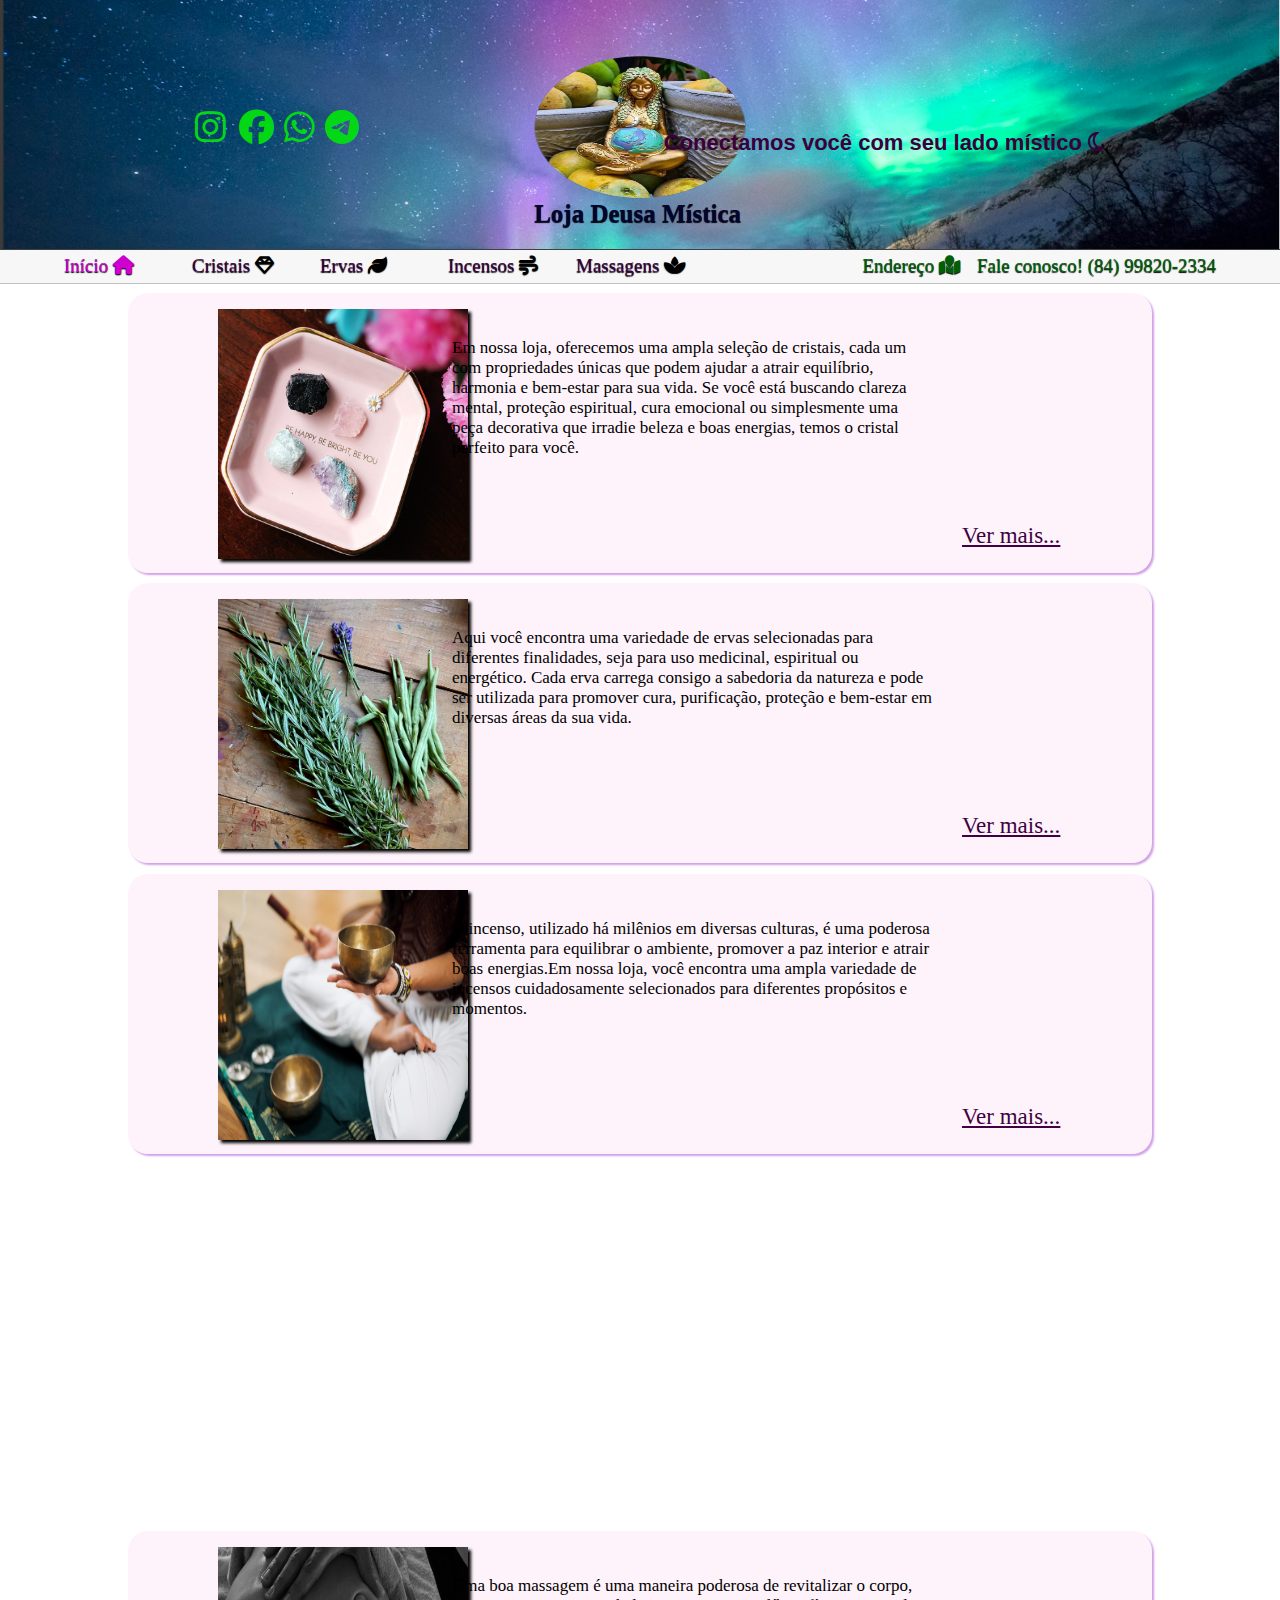
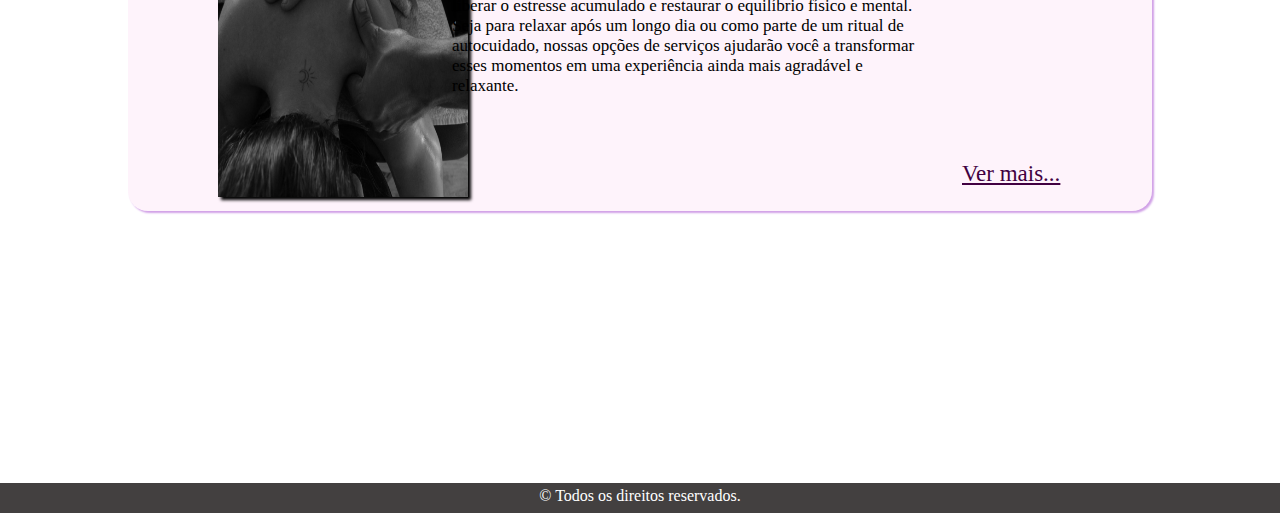
<file: index.html>
<!DOCTYPE html>
<html lang="en">
<head>
    <meta charset="UTF-8">
    <meta name="viewport" content="width=device-width, initial-scale=1.0">
    <link rel="stylesheet" href="./style.css">
    <link rel="stylesheet" href="https://cdnjs.cloudflare.com/ajax/libs/font-awesome/6.6.0/css/all.min.css">
    <link rel="icon" href="./favicon-32x32.png" type="image/png">

    <title>Deusa Mistica - Início</title>
</head>
<body>
    <div class="header1">
        <div class="socials">
            <div class="instagram"><a href="https://www.instagram.com/lojadeusamistica/" target="_blank"><i class="fa-brands fa-instagram"></i></a></div>
            <div class="facebook"><a href="#" target="_blank"><i class="fa-brands fa-facebook"></i></a></div>
            <div class="whatsapp"><a href="https://wa.me/5584998202334" target="_blank"><i class="fa-brands fa-whatsapp"></i></a></div>
            <div class="telegram"><a href="#" target="_blank"><i class="fa-brands fa-telegram"></i></a></div>
        </div>

        <div class="logo">
            <img src="./favicon.png" alt="imageLogo">
            <h2 class="titulo">Loja Deusa Mística</h2>
        </div>

        <div class="frase1">
            <p>Conectamos você com seu lado místico <i class="fa-regular fa-moon"></i></p>
        </div>
    </div>

    <div class="header2">
        <div class="inicio2"><a href="home.html">Início </a><i class="fa-solid fa-house"></i></div>
        <div class="cristais"><a href="cristais.html">Cristais </a><i class="fa-regular fa-gem"></i></div>
        <div class="ervas"><a href="ervas.html">Ervas </a><i class="fa-solid fa-leaf"></i></div>
        <div class="incensos"><a href="incensos.html">Incensos </a><i class="fa-solid fa-wind"></i></div>
        <div class="massagens"><a href="massagens.html">Massagens </a><i class="fa-solid fa-spa"></i></div>
        <div class="endereco"><a href="https://www.google.com.br/maps/place/Loja+Deusa+M%C3%ADstica/@-5.8475732,-35.2401153,17.5z/data=!4m14!1m7!3m6!1s0x7b255c6f9039e2f:0xc1f00c3a3eb6e1c3!2sLoja+Deusa+M%C3%ADstica!8m2!3d-5.8473085!4d-35.2393245!16s%2Fg%2F11vj43jy_m!3m5!1s0x7b255c6f9039e2f:0xc1f00c3a3eb6e1c3!8m2!3d-5.8473085!4d-35.2393245!16s%2Fg%2F11vj43jy_m?entry=ttu&g_ep=EgoyMDI0MDkxOC4xIKXMDSoASAFQAw%3D%3D" target="_blank">Endereço </a><i class="fa-solid fa-map-location"></i></div>
        <div class="telefone">Fale conosco!  (84) 99820-2334</div>
    </div>

    <div class="sections">
        <div class="leftPillar"></div>
        <div class="middleSection">
            <div class="firstImageBox">
                <img src="./cristais1.png" alt="Cristais" class="img1">
                <div class="paragraph">
                    <p class="p1">Em nossa loja, oferecemos uma ampla seleção de cristais, cada um com propriedades únicas que podem ajudar a atrair equilíbrio, harmonia e bem-estar para sua vida. Se você está buscando clareza mental, proteção espiritual, cura emocional ou simplesmente uma peça decorativa que irradie beleza e boas energias, temos o cristal perfeito para você.</p>
                </div>
                <div class="verMais1">
                    <a href="./cristais.html">Ver mais...</a>
                </div>
            </div>

            <div class="secondImageBox">
                <img src="./ervas2.png" alt="Ervas" class="img2">
                <div class="paragraph2">
                    <p class="p2">Aqui você encontra uma variedade de ervas selecionadas para diferentes finalidades, seja para uso medicinal, espiritual ou energético. Cada erva carrega consigo a sabedoria da natureza e pode ser utilizada para promover cura, purificação, proteção e bem-estar em diversas áreas da sua vida.</p>
                </div>
                <div class="verMais2">
                    <a href="./ervas.html">Ver mais...</a>
                </div>
            </div>

            <div class="thirdImageBox">
                <img src="./incensos1.png" alt="Incensos" class="img3">
                <div class="paragraph3">
                    <p class="p3">O incenso, utilizado há milênios em diversas culturas, é uma poderosa ferramenta para equilibrar o ambiente, promover a paz interior e atrair boas energias.Em nossa loja, você encontra uma ampla variedade de incensos cuidadosamente selecionados para diferentes propósitos e momentos.</p>
                </div>
                <div class="verMais3">
                    <a href="./incensos.html">Ver mais...</a>
                </div>
            </div>

            <div class="fourthImageBox">
                <img src="./massagem1.png" alt="Massagens" class="img4">
                <div class="paragraph4">
                    <p class="p4">Uma boa massagem é uma maneira poderosa de revitalizar o corpo, liberar o estresse acumulado e restaurar o equilíbrio físico e mental. Seja para relaxar após um longo dia ou como parte de um ritual de autocuidado, nossas opções de serviços ajudarão você a transformar esses momentos em uma experiência ainda mais agradável e relaxante.</p>
                </div>
                <div class="verMais4">
                    <a href="./massagens.html">Ver mais...</a>
                </div>
            </div>
        </div>
        <div class="rightPillar"></div>
    </div>

    <div class="footer1">
        <div class="footer1Message">&copy; Todos os direitos reservados.</div>
    </div>
    
</body>
</html>
</file>
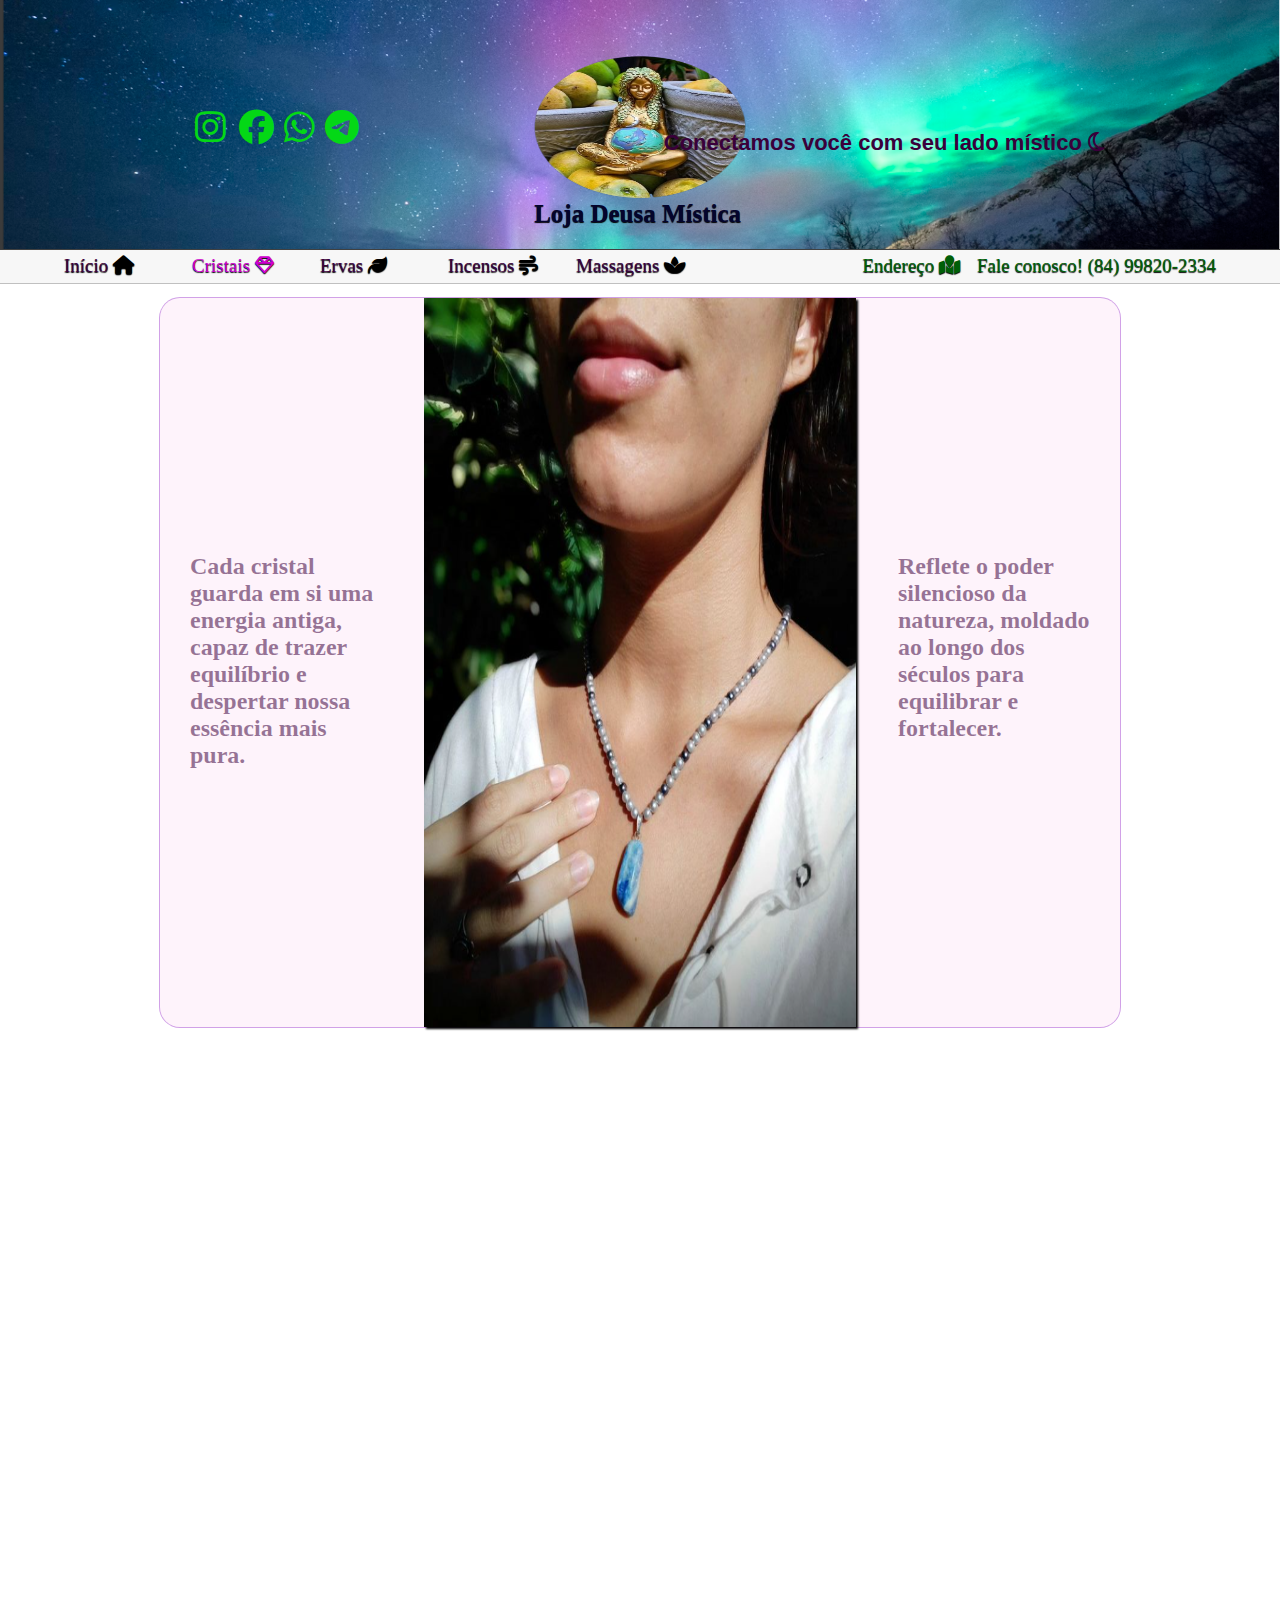
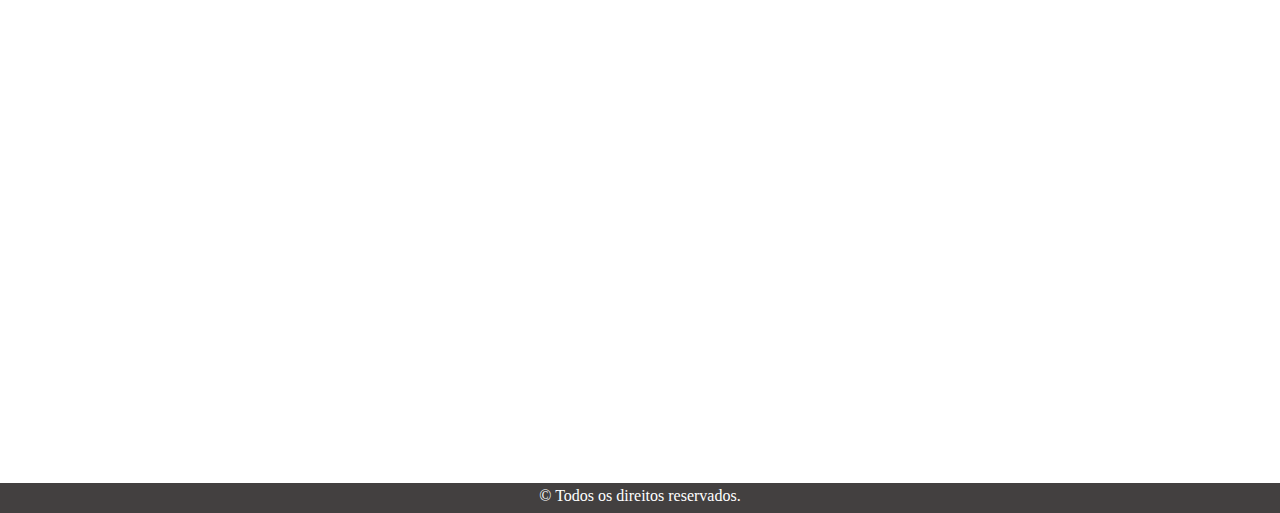
<file: cristais.html>
<!DOCTYPE html>
<html lang="en">
<head>
    <meta charset="UTF-8">
    <meta name="viewport" content="width=device-width, initial-scale=1.0">
    <link rel="stylesheet" href="./style.css">
    <link rel="stylesheet" href="https://cdnjs.cloudflare.com/ajax/libs/font-awesome/6.6.0/css/all.min.css">
    <link rel="icon" href="./favicon-32x32.png" type="image/png">

    <title>Deusa Mistica - Cristais</title>
</head>
<body>
    <div class="header1">
        <div class="socials">
            <div class="instagram"><a href="https://www.instagram.com/lojadeusamistica/" target="_blank"><i class="fa-brands fa-instagram"></i></a></div>
            <div class="facebook"><a href="#" target="_blank"><i class="fa-brands fa-facebook"></i></a></div>
            <div class="whatsapp"><a href="https://wa.me/5584998202334" target="_blank"><i class="fa-brands fa-whatsapp"></i></a></div>
            <div class="telegram"><a href="#" target="_blank"><i class="fa-brands fa-telegram"></i></a></div>
        </div>

        <div class="logo">
            <img src="./favicon.png" alt="imageLogo">
            <h2 class="titulo">Loja Deusa Mística</h2>
        </div>

        <div class="frase1">
            <p>Conectamos você com seu lado místico <i class="fa-regular fa-moon"></i></p>
        </div>
    </div>

    <div class="header2">
        <div class="inicio"><a href="index.html">Início </a><i class="fa-solid fa-house"></i></div>
        <div class="cristais2"><a href="cristais.html">Cristais </a><i class="fa-regular fa-gem"></i></div>
        <div class="ervas"><a href="ervas.html">Ervas </a><i class="fa-solid fa-leaf"></i></div>
        <div class="incensos"><a href="incensos.html">Incensos </a><i class="fa-solid fa-wind"></i></div>
        <div class="massagens"><a href="massagens.html">Massagens </a><i class="fa-solid fa-spa"></i></div>
        <div class="endereco"><a href="https://www.google.com.br/maps/place/Loja+Deusa+M%C3%ADstica/@-5.8475732,-35.2401153,17.5z/data=!4m14!1m7!3m6!1s0x7b255c6f9039e2f:0xc1f00c3a3eb6e1c3!2sLoja+Deusa+M%C3%ADstica!8m2!3d-5.8473085!4d-35.2393245!16s%2Fg%2F11vj43jy_m!3m5!1s0x7b255c6f9039e2f:0xc1f00c3a3eb6e1c3!8m2!3d-5.8473085!4d-35.2393245!16s%2Fg%2F11vj43jy_m?entry=ttu&g_ep=EgoyMDI0MDkxOC4xIKXMDSoASAFQAw%3D%3D" target="_blank">Endereço </a><i class="fa-solid fa-map-location"></i></div>
        <div class="telefone">Fale conosco!  (84) 99820-2334</div>
    </div>

    <div class="sections">
        <div class="leftPillar"></div>
        <div class="middleSection">
            <div class="crystalImgContainer">
                <div class="crystalText1">
                    <h4>Cada cristal guarda em si uma energia antiga, capaz de trazer equilíbrio e despertar nossa essência mais pura.</h4>
                </div>

                <div class="imageOfCamila">
                    <img class="cristaisImg2" src="./cristais2.png" alt="cristais2">
                </div>

                <div class="crystalText2">
                    <h4>Reflete o poder silencioso da natureza, moldado ao longo dos séculos para equilibrar e fortalecer.</h4>
                </div>
                
            </div>
        </div>
        <div class="rightPillar"></div>
    </div>

    <div class="footer1">
        <div class="footer1Message">&copy; Todos os direitos reservados.</div>
    </div>
    
</body>
</html>
</file>
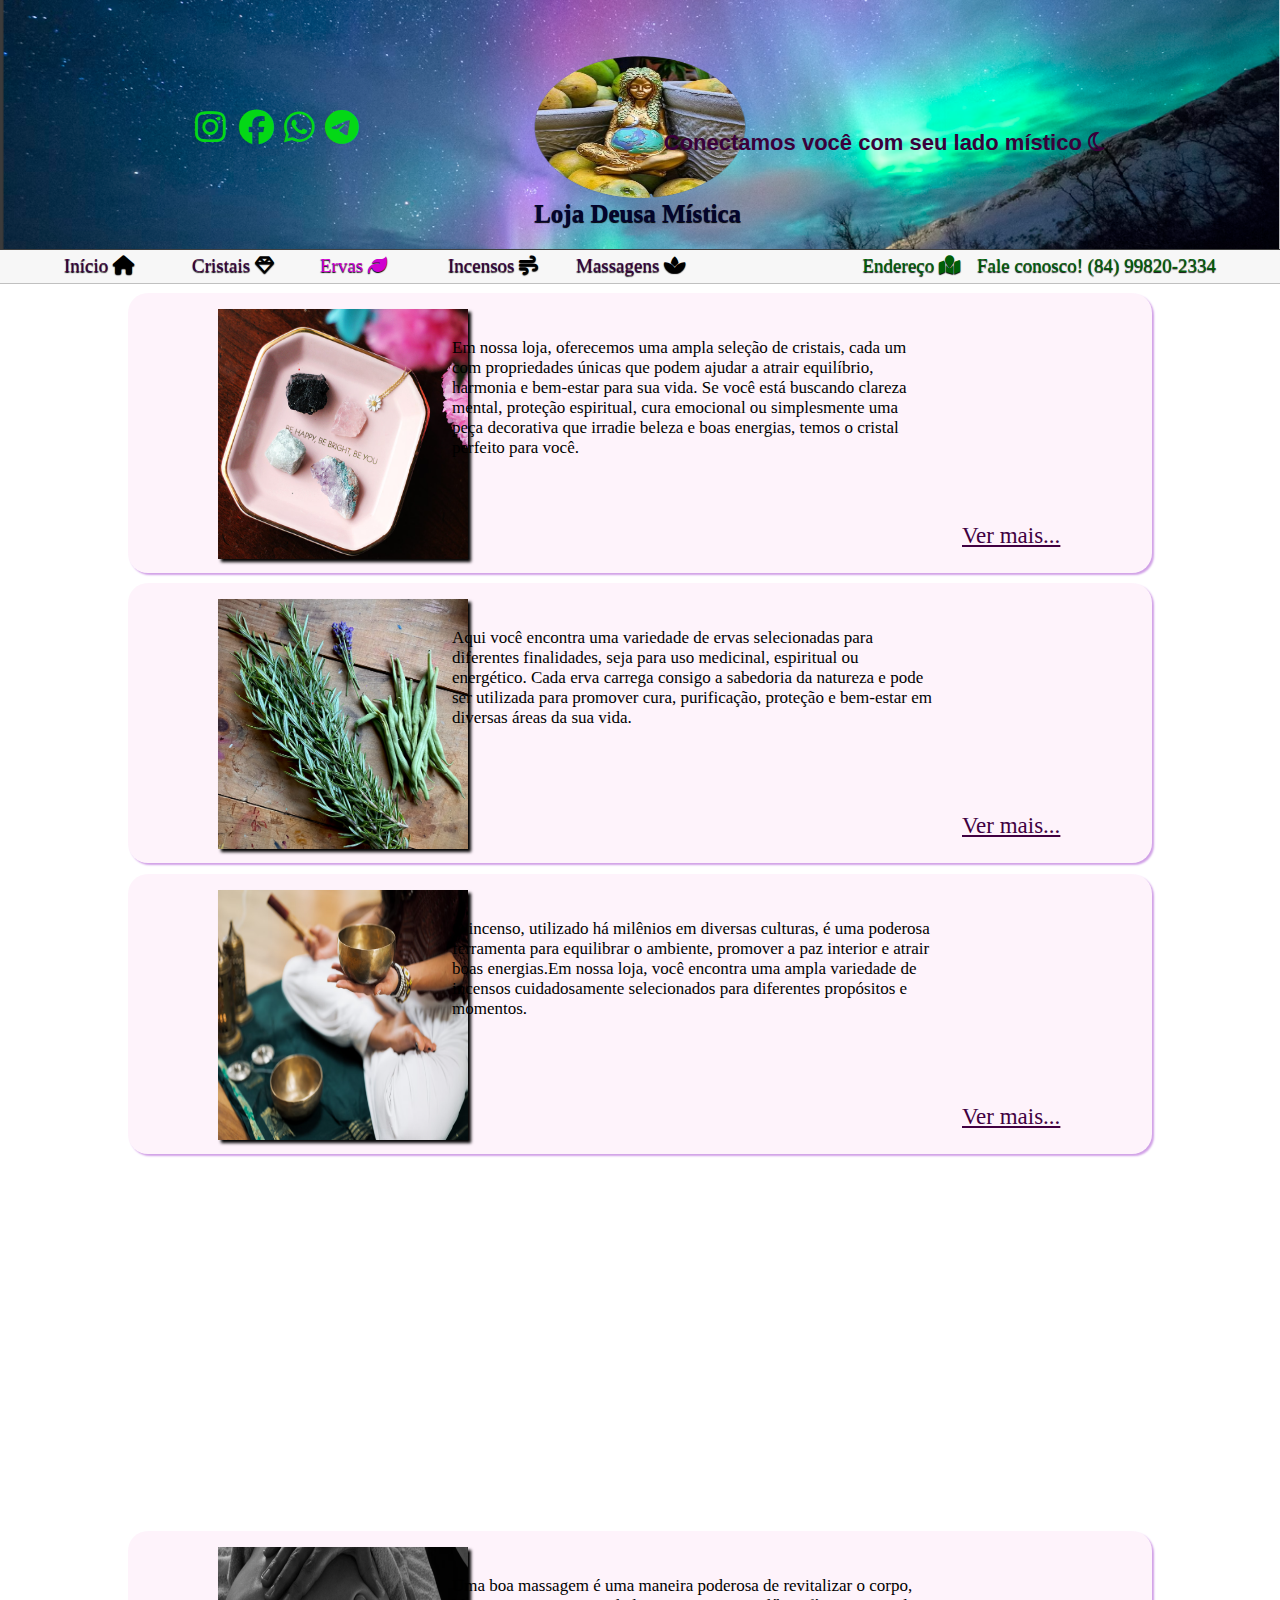
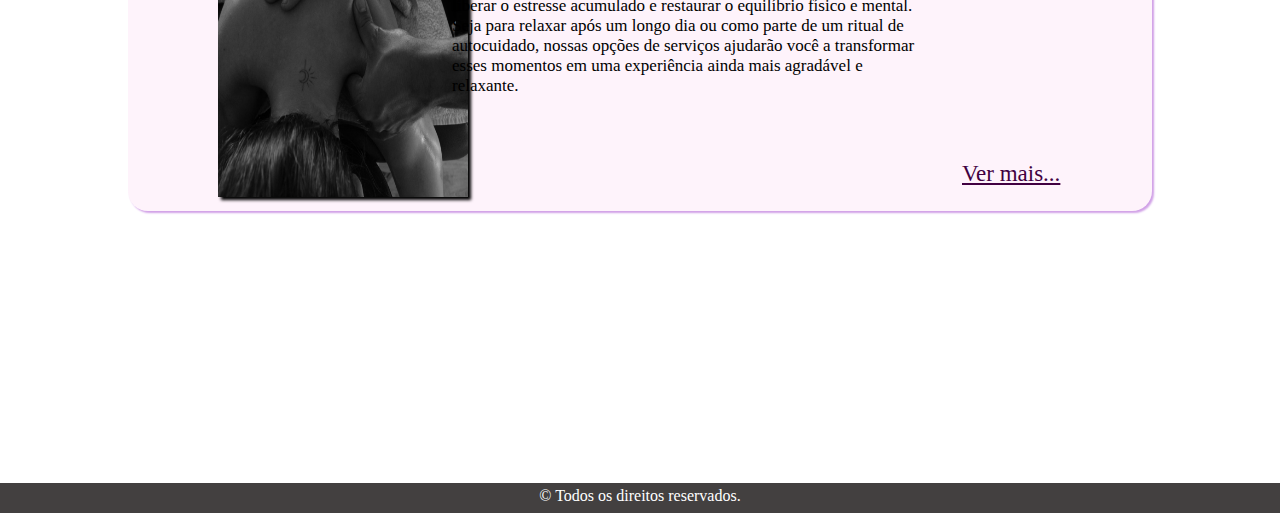
<file: ervas.html>
<!DOCTYPE html>
<html lang="en">
<head>
    <meta charset="UTF-8">
    <meta name="viewport" content="width=device-width, initial-scale=1.0">
    <link rel="stylesheet" href="./style.css">
    <link rel="stylesheet" href="https://cdnjs.cloudflare.com/ajax/libs/font-awesome/6.6.0/css/all.min.css">
    <link rel="icon" href="./favicon-32x32.png" type="image/png">

    <title>Deusa Mistica - Ervas</title>
</head>
<body>
    <div class="header1">
        <div class="socials">
            <div class="instagram"><a href="https://www.instagram.com/lojadeusamistica/" target="_blank"><i class="fa-brands fa-instagram"></i></a></div>
            <div class="facebook"><a href="#" target="_blank"><i class="fa-brands fa-facebook"></i></a></div>
            <div class="whatsapp"><a href="https://wa.me/5584998202334" target="_blank"><i class="fa-brands fa-whatsapp"></i></a></div>
            <div class="telegram"><a href="#" target="_blank"><i class="fa-brands fa-telegram"></i></a></div>
        </div>

        <div class="logo">
            <img src="./favicon.png" alt="imageLogo">
            <h2 class="titulo">Loja Deusa Mística</h2>
        </div>

        <div class="frase1">
            <p>Conectamos você com seu lado místico <i class="fa-regular fa-moon"></i></p>
        </div>
    </div>

    <div class="header2">
        <div class="inicio"><a href="index.html">Início </a><i class="fa-solid fa-house"></i></div>
        <div class="cristais"><a href="cristais.html">Cristais </a><i class="fa-regular fa-gem"></i></div>
        <div class="ervas2"><a href="ervas.html">Ervas </a><i class="fa-solid fa-leaf"></i></div>
        <div class="incensos"><a href="incensos.html">Incensos </a><i class="fa-solid fa-wind"></i></div>
        <div class="massagens"><a href="massagens.html">Massagens </a><i class="fa-solid fa-spa"></i></div>
        <div class="endereco"><a href="https://www.google.com.br/maps/place/Loja+Deusa+M%C3%ADstica/@-5.8475732,-35.2401153,17.5z/data=!4m14!1m7!3m6!1s0x7b255c6f9039e2f:0xc1f00c3a3eb6e1c3!2sLoja+Deusa+M%C3%ADstica!8m2!3d-5.8473085!4d-35.2393245!16s%2Fg%2F11vj43jy_m!3m5!1s0x7b255c6f9039e2f:0xc1f00c3a3eb6e1c3!8m2!3d-5.8473085!4d-35.2393245!16s%2Fg%2F11vj43jy_m?entry=ttu&g_ep=EgoyMDI0MDkxOC4xIKXMDSoASAFQAw%3D%3D" target="_blank">Endereço </a><i class="fa-solid fa-map-location"></i></div>
        <div class="telefone">Fale conosco!  (84) 99820-2334</div>
    </div>

    <div class="sections">
        <div class="leftPillar"></div>
        <div class="middleSection">
            <div class="firstImageBox">
                <img src="./cristais1.png" alt="Cristais" class="img1">
                <div class="paragraph">
                    <p class="p1">Em nossa loja, oferecemos uma ampla seleção de cristais, cada um com propriedades únicas que podem ajudar a atrair equilíbrio, harmonia e bem-estar para sua vida. Se você está buscando clareza mental, proteção espiritual, cura emocional ou simplesmente uma peça decorativa que irradie beleza e boas energias, temos o cristal perfeito para você.</p>
                </div>
                <div class="verMais1">
                    <a href="#">Ver mais...</a>
                </div>
            </div>

            <div class="secondImageBox">
                <img src="./ervas2.png" alt="Ervas" class="img2">
                <div class="paragraph2">
                    <p class="p2">Aqui você encontra uma variedade de ervas selecionadas para diferentes finalidades, seja para uso medicinal, espiritual ou energético. Cada erva carrega consigo a sabedoria da natureza e pode ser utilizada para promover cura, purificação, proteção e bem-estar em diversas áreas da sua vida.</p>
                </div>
                <div class="verMais2">
                    <a href="#">Ver mais...</a>
                </div>
            </div>

            <div class="thirdImageBox">
                <img src="./incensos1.png" alt="Incensos" class="img3">
                <div class="paragraph3">
                    <p class="p3">O incenso, utilizado há milênios em diversas culturas, é uma poderosa ferramenta para equilibrar o ambiente, promover a paz interior e atrair boas energias.Em nossa loja, você encontra uma ampla variedade de incensos cuidadosamente selecionados para diferentes propósitos e momentos.</p>
                </div>
                <div class="verMais3">
                    <a href="#">Ver mais...</a>
                </div>
            </div>

            <div class="fourthImageBox">
                <img src="./massagem1.png" alt="Massagens" class="img4">
                <div class="paragraph4">
                    <p class="p4">Uma boa massagem é uma maneira poderosa de revitalizar o corpo, liberar o estresse acumulado e restaurar o equilíbrio físico e mental. Seja para relaxar após um longo dia ou como parte de um ritual de autocuidado, nossas opções de serviços ajudarão você a transformar esses momentos em uma experiência ainda mais agradável e relaxante.</p>
                </div>
                <div class="verMais4">
                    <a href="#">Ver mais...</a>
                </div>
            </div>
        </div>
        <div class="rightPillar"></div>
    </div>

    <div class="footer1">
        <div class="footer1Message">&copy; Todos os direitos reservados.</div>
    </div>
    
</body>
</html>
</file>
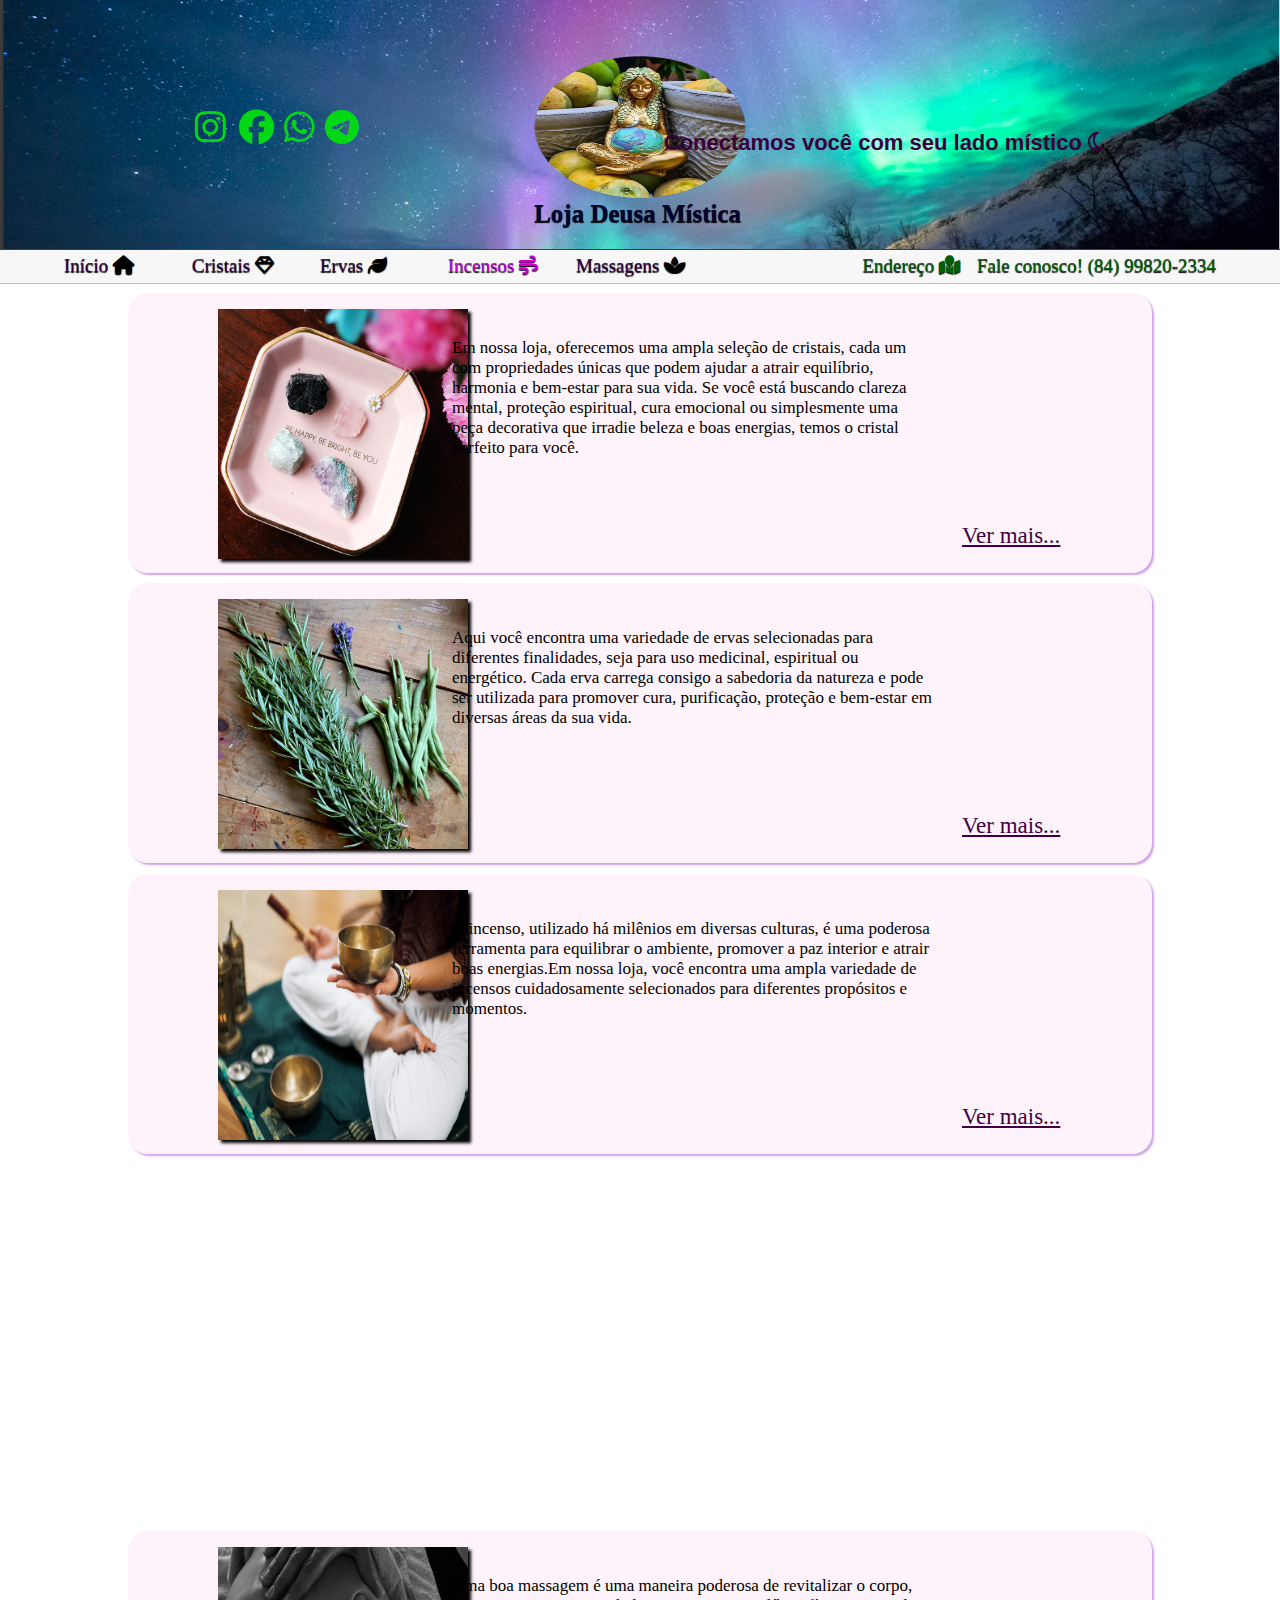
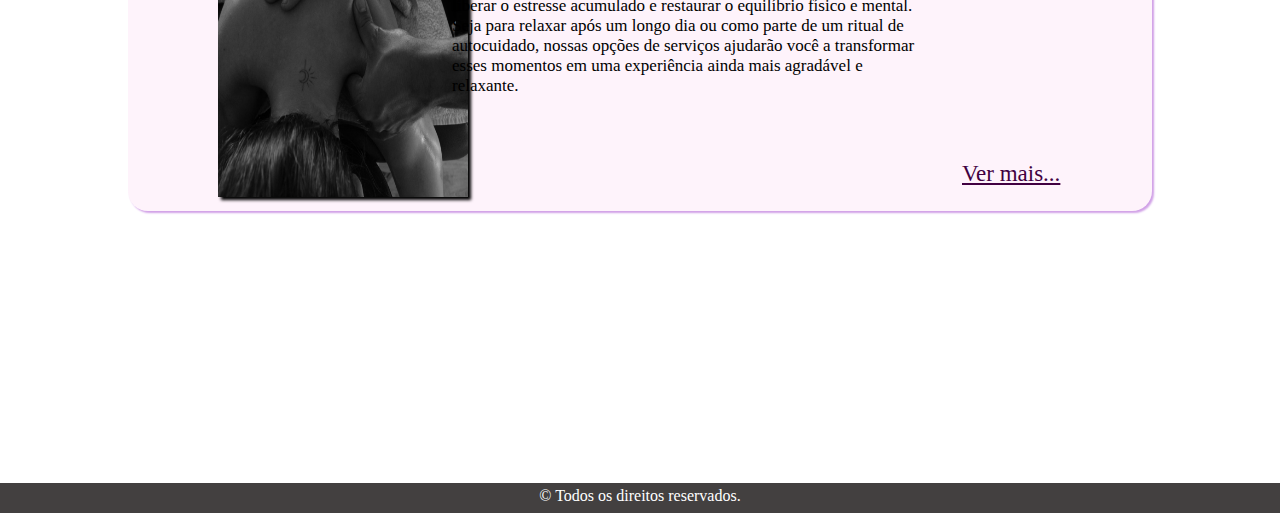
<file: incensos.html>
<!DOCTYPE html>
<html lang="en">
<head>
    <meta charset="UTF-8">
    <meta name="viewport" content="width=device-width, initial-scale=1.0">
    <link rel="stylesheet" href="./style.css">
    <link rel="stylesheet" href="https://cdnjs.cloudflare.com/ajax/libs/font-awesome/6.6.0/css/all.min.css">
    <link rel="icon" href="./favicon-32x32.png" type="image/png">

    <title>Deusa Mistica - Incensos</title>
</head>
<body>
    <div class="header1">
        <div class="socials">
            <div class="instagram"><a href="https://www.instagram.com/lojadeusamistica/" target="_blank"><i class="fa-brands fa-instagram"></i></a></div>
            <div class="facebook"><a href="#" target="_blank"><i class="fa-brands fa-facebook"></i></a></div>
            <div class="whatsapp"><a href="https://wa.me/5584998202334" target="_blank"><i class="fa-brands fa-whatsapp"></i></a></div>
            <div class="telegram"><a href="#" target="_blank"><i class="fa-brands fa-telegram"></i></a></div>
        </div>

        <div class="logo">
            <img src="./favicon.png" alt="imageLogo">
            <h2 class="titulo">Loja Deusa Mística</h2>
        </div>

        <div class="frase1">
            <p>Conectamos você com seu lado místico <i class="fa-regular fa-moon"></i></p>
        </div>
    </div>

    <div class="header2">
        <div class="inicio"><a href="index.html">Início </a><i class="fa-solid fa-house"></i></div>
        <div class="cristais"><a href="cristais.html">Cristais </a><i class="fa-regular fa-gem"></i></div>
        <div class="ervas"><a href="ervas.html">Ervas </a><i class="fa-solid fa-leaf"></i></div>
        <div class="incensos2"><a href="incensos.html">Incensos </a><i class="fa-solid fa-wind"></i></div>
        <div class="massagens"><a href="massagens.html">Massagens </a><i class="fa-solid fa-spa"></i></div>
        <div class="endereco"><a href="https://www.google.com.br/maps/place/Loja+Deusa+M%C3%ADstica/@-5.8475732,-35.2401153,17.5z/data=!4m14!1m7!3m6!1s0x7b255c6f9039e2f:0xc1f00c3a3eb6e1c3!2sLoja+Deusa+M%C3%ADstica!8m2!3d-5.8473085!4d-35.2393245!16s%2Fg%2F11vj43jy_m!3m5!1s0x7b255c6f9039e2f:0xc1f00c3a3eb6e1c3!8m2!3d-5.8473085!4d-35.2393245!16s%2Fg%2F11vj43jy_m?entry=ttu&g_ep=EgoyMDI0MDkxOC4xIKXMDSoASAFQAw%3D%3D" target="_blank">Endereço </a><i class="fa-solid fa-map-location"></i></div>
        <div class="telefone">Fale conosco!  (84) 99820-2334</div>
    </div>

    <div class="sections">
        <div class="leftPillar"></div>
        <div class="middleSection">
            <div class="firstImageBox">
                <img src="./cristais1.png" alt="Cristais" class="img1">
                <div class="paragraph">
                    <p class="p1">Em nossa loja, oferecemos uma ampla seleção de cristais, cada um com propriedades únicas que podem ajudar a atrair equilíbrio, harmonia e bem-estar para sua vida. Se você está buscando clareza mental, proteção espiritual, cura emocional ou simplesmente uma peça decorativa que irradie beleza e boas energias, temos o cristal perfeito para você.</p>
                </div>
                <div class="verMais1">
                    <a href="#">Ver mais...</a>
                </div>
            </div>

            <div class="secondImageBox">
                <img src="./ervas2.png" alt="Ervas" class="img2">
                <div class="paragraph2">
                    <p class="p2">Aqui você encontra uma variedade de ervas selecionadas para diferentes finalidades, seja para uso medicinal, espiritual ou energético. Cada erva carrega consigo a sabedoria da natureza e pode ser utilizada para promover cura, purificação, proteção e bem-estar em diversas áreas da sua vida.</p>
                </div>
                <div class="verMais2">
                    <a href="#">Ver mais...</a>
                </div>
            </div>

            <div class="thirdImageBox">
                <img src="./incensos1.png" alt="Incensos" class="img3">
                <div class="paragraph3">
                    <p class="p3">O incenso, utilizado há milênios em diversas culturas, é uma poderosa ferramenta para equilibrar o ambiente, promover a paz interior e atrair boas energias.Em nossa loja, você encontra uma ampla variedade de incensos cuidadosamente selecionados para diferentes propósitos e momentos.</p>
                </div>
                <div class="verMais3">
                    <a href="#">Ver mais...</a>
                </div>
            </div>

            <div class="fourthImageBox">
                <img src="./massagem1.png" alt="Massagens" class="img4">
                <div class="paragraph4">
                    <p class="p4">Uma boa massagem é uma maneira poderosa de revitalizar o corpo, liberar o estresse acumulado e restaurar o equilíbrio físico e mental. Seja para relaxar após um longo dia ou como parte de um ritual de autocuidado, nossas opções de serviços ajudarão você a transformar esses momentos em uma experiência ainda mais agradável e relaxante.</p>
                </div>
                <div class="verMais4">
                    <a href="#">Ver mais...</a>
                </div>
            </div>
        </div>
        <div class="rightPillar"></div>
    </div>

    <div class="footer1">
        <div class="footer1Message">&copy; Todos os direitos reservados.</div>
    </div>
    
</body>
</html>
</file>
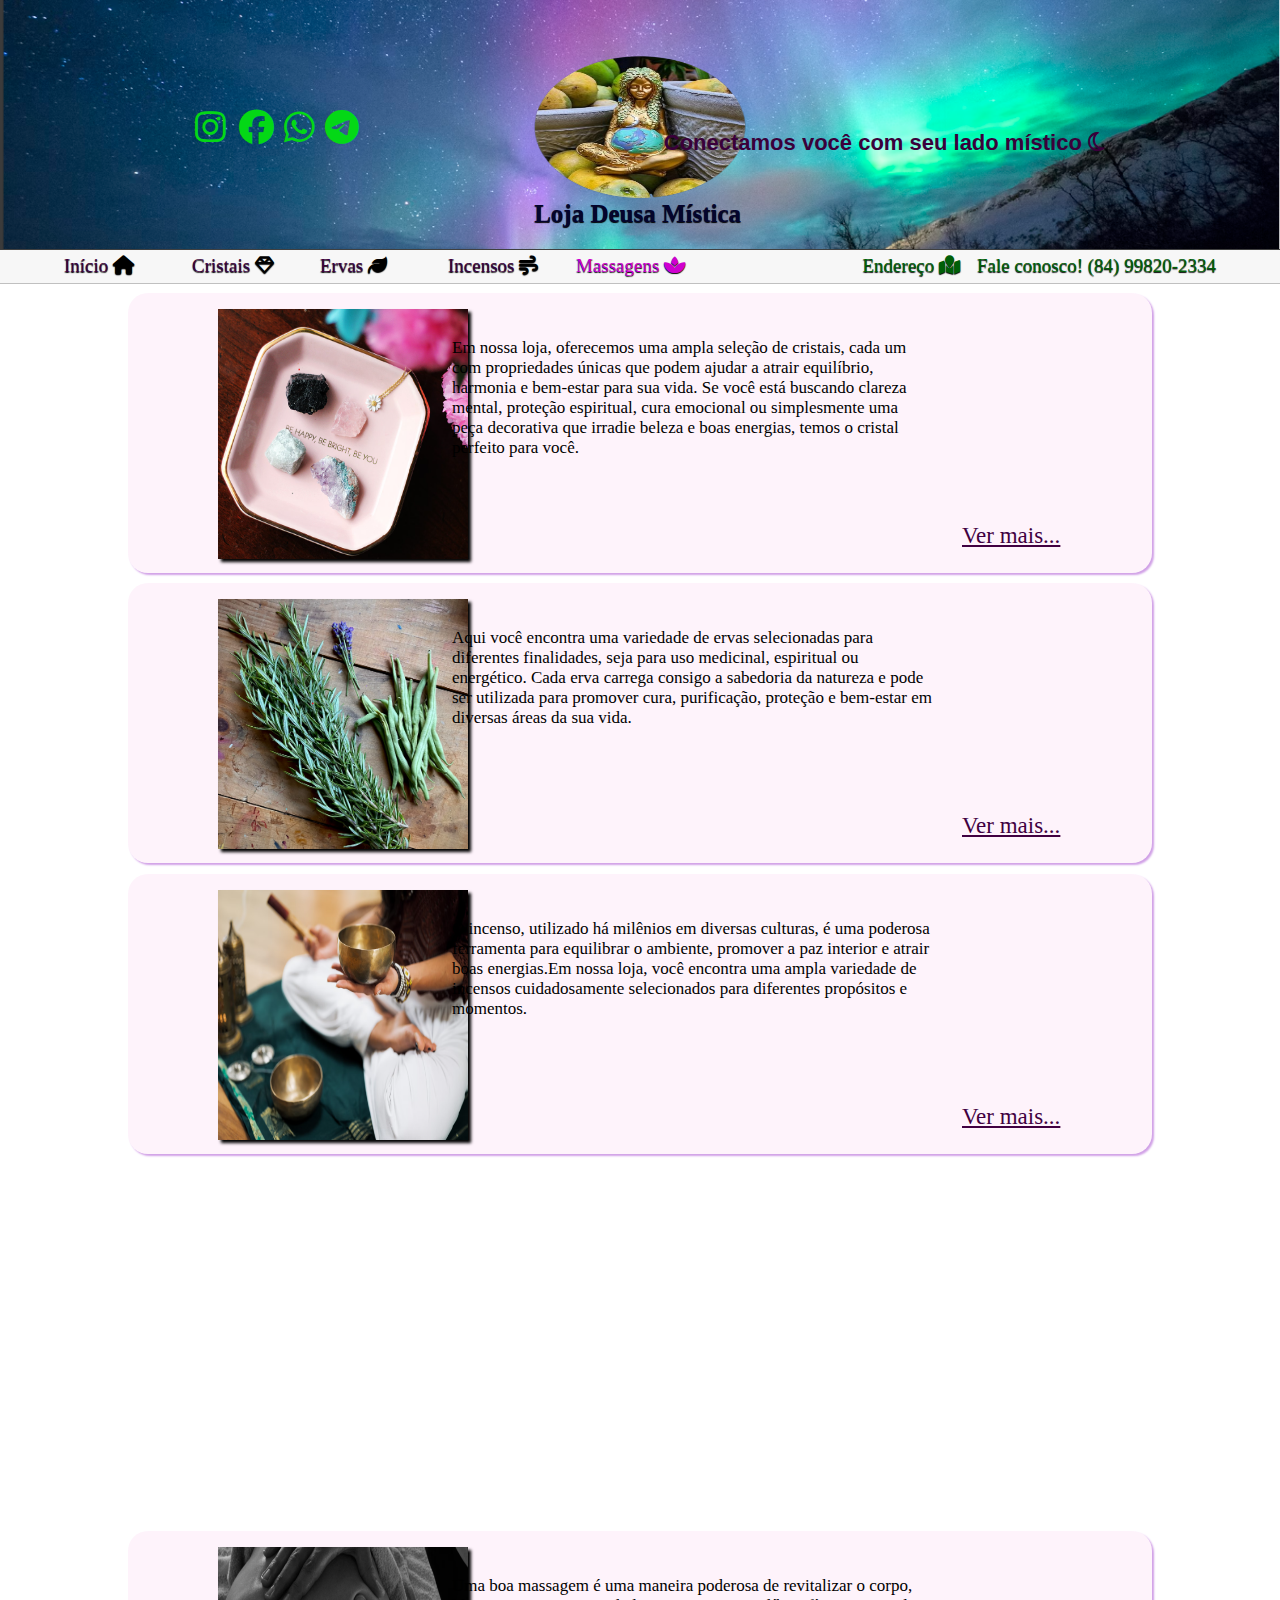
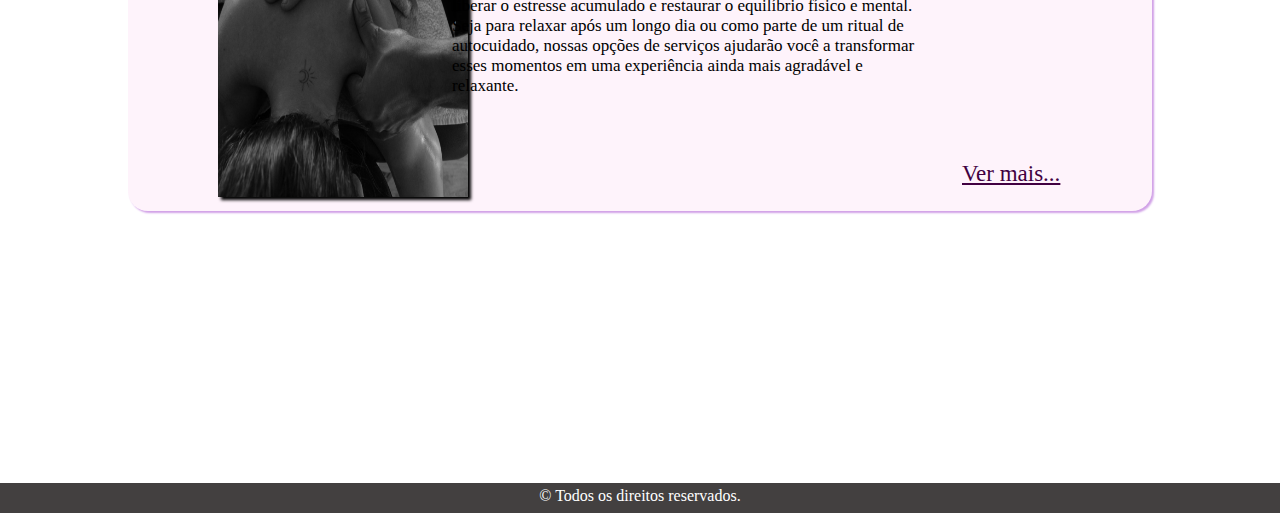
<file: massagens.html>
<!DOCTYPE html>
<html lang="en">
<head>
    <meta charset="UTF-8">
    <meta name="viewport" content="width=device-width, initial-scale=1.0">
    <link rel="stylesheet" href="./style.css">
    <link rel="stylesheet" href="https://cdnjs.cloudflare.com/ajax/libs/font-awesome/6.6.0/css/all.min.css">
    <link rel="icon" href="./favicon-32x32.png" type="image/png">

    <title>Deusa Mistica - Massagens</title>
</head>
<body>
    <div class="header1">
        <div class="socials">
            <div class="instagram"><a href="https://www.instagram.com/lojadeusamistica/" target="_blank"><i class="fa-brands fa-instagram"></i></a></div>
            <div class="facebook"><a href="#" target="_blank"><i class="fa-brands fa-facebook"></i></a></div>
            <div class="whatsapp"><a href="https://wa.me/5584998202334" target="_blank"><i class="fa-brands fa-whatsapp"></i></a></div>
            <div class="telegram"><a href="#" target="_blank"><i class="fa-brands fa-telegram"></i></a></div>
        </div>

        <div class="logo">
            <img src="./favicon.png" alt="imageLogo">
            <h2 class="titulo">Loja Deusa Mística</h2>
        </div>

        <div class="frase1">
            <p>Conectamos você com seu lado místico <i class="fa-regular fa-moon"></i></p>
        </div>
    </div>

    <div class="header2">
        <div class="inicio"><a href="index.html">Início </a><i class="fa-solid fa-house"></i></div>
        <div class="cristais"><a href="cristais.html">Cristais </a><i class="fa-regular fa-gem"></i></div>
        <div class="ervas"><a href="ervas.html">Ervas </a><i class="fa-solid fa-leaf"></i></div>
        <div class="incensos"><a href="incensos.html">Incensos </a><i class="fa-solid fa-wind"></i></div>
        <div class="massagens2"><a href="massagens.html">Massagens </a><i class="fa-solid fa-spa"></i></div>
        <div class="endereco"><a href="https://www.google.com.br/maps/place/Loja+Deusa+M%C3%ADstica/@-5.8475732,-35.2401153,17.5z/data=!4m14!1m7!3m6!1s0x7b255c6f9039e2f:0xc1f00c3a3eb6e1c3!2sLoja+Deusa+M%C3%ADstica!8m2!3d-5.8473085!4d-35.2393245!16s%2Fg%2F11vj43jy_m!3m5!1s0x7b255c6f9039e2f:0xc1f00c3a3eb6e1c3!8m2!3d-5.8473085!4d-35.2393245!16s%2Fg%2F11vj43jy_m?entry=ttu&g_ep=EgoyMDI0MDkxOC4xIKXMDSoASAFQAw%3D%3D" target="_blank">Endereço </a><i class="fa-solid fa-map-location"></i></div>
        <div class="telefone">Fale conosco!  (84) 99820-2334</div>
    </div>

    <div class="sections">
        <div class="leftPillar"></div>
        <div class="middleSection">
            <div class="firstImageBox">
                <img src="./cristais1.png" alt="Cristais" class="img1">
                <div class="paragraph">
                    <p class="p1">Em nossa loja, oferecemos uma ampla seleção de cristais, cada um com propriedades únicas que podem ajudar a atrair equilíbrio, harmonia e bem-estar para sua vida. Se você está buscando clareza mental, proteção espiritual, cura emocional ou simplesmente uma peça decorativa que irradie beleza e boas energias, temos o cristal perfeito para você.</p>
                </div>
                <div class="verMais1">
                    <a href="#">Ver mais...</a>
                </div>
            </div>

            <div class="secondImageBox">
                <img src="./ervas2.png" alt="Ervas" class="img2">
                <div class="paragraph2">
                    <p class="p2">Aqui você encontra uma variedade de ervas selecionadas para diferentes finalidades, seja para uso medicinal, espiritual ou energético. Cada erva carrega consigo a sabedoria da natureza e pode ser utilizada para promover cura, purificação, proteção e bem-estar em diversas áreas da sua vida.</p>
                </div>
                <div class="verMais2">
                    <a href="#">Ver mais...</a>
                </div>
            </div>

            <div class="thirdImageBox">
                <img src="./incensos1.png" alt="Incensos" class="img3">
                <div class="paragraph3">
                    <p class="p3">O incenso, utilizado há milênios em diversas culturas, é uma poderosa ferramenta para equilibrar o ambiente, promover a paz interior e atrair boas energias.Em nossa loja, você encontra uma ampla variedade de incensos cuidadosamente selecionados para diferentes propósitos e momentos.</p>
                </div>
                <div class="verMais3">
                    <a href="#">Ver mais...</a>
                </div>
            </div>

            <div class="fourthImageBox">
                <img src="./massagem1.png" alt="Massagens" class="img4">
                <div class="paragraph4">
                    <p class="p4">Uma boa massagem é uma maneira poderosa de revitalizar o corpo, liberar o estresse acumulado e restaurar o equilíbrio físico e mental. Seja para relaxar após um longo dia ou como parte de um ritual de autocuidado, nossas opções de serviços ajudarão você a transformar esses momentos em uma experiência ainda mais agradável e relaxante.</p>
                </div>
                <div class="verMais4">
                    <a href="#">Ver mais...</a>
                </div>
            </div>
        </div>
        <div class="rightPillar"></div>
    </div>

    <div class="footer1">
        <div class="footer1Message">&copy; Todos os direitos reservados.</div>
    </div>
    
</body>
</html>
</file>
<file: style.css>
* {
  padding: 0;
  margin: 0;
  box-sizing: border-box;
}

.header1 {
  height: 250px;
  width: 100%;
  background-image: url("./aurora.png");
  background-size: cover;
  background-repeat: no-repeat;
  border-bottom: 1px solid black;
  display: flex;
  position: relative;
}
.header1 .socials {
  display: flex;
  position: absolute;
  bottom: 40%;
  left: 15%;
}
.header1 .socials .instagram {
  font-size: 35px;
  color: black;
  height: 37px;
  width: 37px;
  text-align: center;
  margin-right: 10px;
}
.header1 .socials .instagram a {
  color: rgb(4, 216, 22);
}
.header1 .socials .facebook {
  font-size: 35px;
  margin-right: 10px;
}
.header1 .socials .facebook a {
  color: rgb(4, 216, 22);
}
.header1 .socials .telegram {
  font-size: 35px;
  margin-right: 10px;
}
.header1 .socials .telegram a {
  color: rgb(4, 216, 22);
}
.header1 .socials .whatsapp {
  font-size: 35px;
  margin-right: 10px;
}
.header1 .socials .whatsapp a {
  color: rgb(4, 216, 22);
}
.header1 .logo {
  transform: translateX(-50%);
  left: 50%;
  position: absolute;
  height: 100%;
}
.header1 .logo img {
  height: 100%;
  width: 320px;
  align-items: center;
}
.header1 .logo h2 {
  position: absolute;
  transform: translateX(-50%);
  left: 56%;
  top: 200px;
  width: 250px;
  font-size: 25px;
  color: rgb(4, 4, 45);
  text-shadow: 0px 1px 1px black;
}
.header1 .frase1 {
  right: 175px;
  position: absolute;
  top: 130px;
  font-size: 22px;
  font-weight: 850;
  color: rgb(58, 0, 58);
  font-family: "Gill Sans", "Gill Sans MT", Calibri, "Trebuchet MS", sans-serif;
}

.header2 {
  width: 100%;
  height: 33px;
  background-color: rgba(227, 227, 227, 0.295);
  display: flex;
  position: relative;
  box-shadow: 0px 0px 0px 0.5px gray;
}
.header2 .inicio {
  position: absolute;
  left: 5%;
  text-align: center;
  margin-top: 5px;
  text-shadow: 0px 1px 1px black;
  font-size: 19px;
  transition: background-color 0.3s ease;
  cursor: pointer;
}
.header2 .inicio a {
  text-decoration: none;
  color: hsl(300, 97%, 12%);
}
.header2 .inicio .inicio:hover {
  background-color: rgba(245, 6, 245, 0.332);
}
.header2 .inicio2 {
  position: absolute;
  left: 5%;
  text-align: center;
  margin-top: 5px;
  text-shadow: 0px 1px 1px black;
  font-size: 19px;
  transition: background-color 0.3s ease;
  cursor: pointer;
}
.header2 .inicio2 a {
  text-decoration: none;
  color: rgb(207, 0, 207);
}
.header2 .inicio2 i {
  color: rgb(207, 0, 207);
}
.header2 .inicio2 .inicio:hover {
  background-color: rgba(245, 6, 245, 0.332);
}
.header2 .cristais {
  position: absolute;
  left: 15%;
  text-align: center;
  margin-top: 5px;
  text-shadow: 0px 1px 1px black;
  font-size: 19px;
  transition: background-color 0.3s ease;
  cursor: pointer;
}
.header2 .cristais a {
  text-decoration: none;
  color: hsl(300, 97%, 12%);
}
.header2 .cristais2 {
  position: absolute;
  left: 15%;
  text-align: center;
  margin-top: 5px;
  text-shadow: 0px 1px 1px black;
  font-size: 19px;
  transition: background-color 0.3s ease;
  cursor: pointer;
}
.header2 .cristais2 a {
  text-decoration: none;
  color: rgb(207, 0, 207);
}
.header2 .cristais2 i {
  color: rgb(207, 0, 207);
}
.header2 .ervas {
  position: absolute;
  left: 25%;
  text-align: center;
  margin-top: 5px;
  text-shadow: 0px 1px 1px black;
  font-size: 19px;
  transition: background-color 0.3s ease;
  cursor: pointer;
}
.header2 .ervas a {
  text-decoration: none;
  color: hsl(300, 97%, 12%);
}
.header2 .ervas2 {
  position: absolute;
  left: 25%;
  text-align: center;
  margin-top: 5px;
  text-shadow: 0px 1px 1px black;
  font-size: 19px;
  transition: background-color 0.3s ease;
  cursor: pointer;
}
.header2 .ervas2 a {
  text-decoration: none;
  color: rgb(207, 0, 207);
}
.header2 .ervas2 i {
  color: rgb(207, 0, 207);
}
.header2 .incensos {
  position: absolute;
  left: 35%;
  text-align: center;
  margin-top: 5px;
  text-shadow: 0px 1px 1px black;
  font-size: 19px;
  transition: background-color 0.3s ease;
  cursor: pointer;
}
.header2 .incensos a {
  text-decoration: none;
  color: hsl(300, 97%, 12%);
}
.header2 .incensos2 {
  position: absolute;
  left: 35%;
  text-align: center;
  margin-top: 5px;
  text-shadow: 0px 1px 1px black;
  font-size: 19px;
  transition: background-color 0.3s ease;
  cursor: pointer;
}
.header2 .incensos2 a {
  text-decoration: none;
  color: rgb(207, 0, 207);
}
.header2 .incensos2 i {
  color: rgb(207, 0, 207);
}
.header2 .massagens {
  position: absolute;
  left: 45%;
  text-align: center;
  margin-top: 5px;
  text-shadow: 0px 1px 1px black;
  font-size: 19px;
  transition: background-color 0.3s ease;
  cursor: pointer;
}
.header2 .massagens a {
  text-decoration: none;
  color: hsl(300, 97%, 12%);
}
.header2 .massagens2 {
  position: absolute;
  left: 45%;
  text-align: center;
  margin-top: 5px;
  text-shadow: 0px 1px 1px black;
  font-size: 19px;
  transition: background-color 0.3s ease;
  cursor: pointer;
}
.header2 .massagens2 a {
  text-decoration: none;
  color: rgb(207, 0, 207);
}
.header2 .massagens2 i {
  color: rgb(207, 0, 207);
}
.header2 .endereco {
  position: absolute;
  right: 25%;
  text-align: center;
  margin-top: 5px;
  color: rgb(0, 95, 8);
  text-shadow: 0px 1px 1px black;
  font-size: 19px;
  transition: background-color 0.3s ease;
  cursor: pointer;
}
.header2 .endereco a {
  text-decoration: none;
  color: rgb(0, 95, 8);
}
.header2 .telefone {
  position: absolute;
  right: 5%;
  text-align: center;
  margin-top: 5px;
  color: rgb(0, 95, 8);
  text-shadow: 0px 1px 1px black;
  font-size: 19px;
}

.sections {
  display: flex;
  height: 200vh;
  width: 100%;
  position: relative;
}
.sections .leftPillar {
  width: 40px;
  height: 100%;
  position: absolute;
  left: 0;
  box-shadow: 0px 0px 0px black;
}
.sections .middleSection {
  height: 180vh;
  width: 100%;
  position: absolute;
}
.sections .middleSection .crystalImgContainer {
  position: relative;
  transform: translateX(-50%);
  left: 50%;
  height: 45%;
  width: 75%;
  border-radius: 20px;
  box-shadow: 0px 0px 0px 1px rgb(209, 161, 231);
  margin-top: 15px;
  background-color: rgba(238, 100, 208, 0.075);
}
.sections .middleSection .crystalImgContainer .crystalText1 {
  position: absolute;
  left: 30px;
  height: 30%;
  width: 20%;
  top: 35%;
}
.sections .middleSection .crystalImgContainer .crystalText1 h4 {
  font-size: 24px;
  font-family: Cambria, Cochin, Georgia, Times, "Times New Roman", serif;
  color: hsla(300, 97%, 12%, 0.534);
}
.sections .middleSection .crystalImgContainer .cristaisImg2 {
  position: absolute;
  transform: translateX(-50%);
  left: 50%;
  height: 100%;
  width: 45%;
  box-shadow: 2px 2px 2px black;
}
.sections .middleSection .crystalImgContainer .crystalText2 {
  position: absolute;
  right: 30px;
  height: 30%;
  width: 20%;
  top: 35%;
}
.sections .middleSection .crystalImgContainer .crystalText2 h4 {
  font-size: 24px;
  font-family: Cambria, Cochin, Georgia, Times, "Times New Roman", serif;
  color: hsla(300, 97%, 12%, 0.534);
}

.sections .middleSection .firstImageBox {
  position: relative;
  transform: translateX(-50%);
  left: 50%;
  margin-top: 10px;
  background-color: rgba(238, 100, 208, 0.075);
  width: 80%;
  height: 280px;
  border-radius: 20px;
  box-shadow: 2px 2px 2px rgb(209, 161, 231);
}
.sections .middleSection .firstImageBox .img1 {
  position: absolute;
  transform: translateX(-50%);
  top: 2%;
  left: 20%;
  box-shadow: 3px 3px 3px black;
  margin: 10px;
  height: 250px;
  width: 250px;
}
.sections .middleSection .firstImageBox .paragraph {
  position: absolute;
  height: 135px;
  width: 500px;
  top: 40px;
  right: 200px;
}
.sections .middleSection .firstImageBox .paragraph .p1 {
  position: absolute;
  top: 4%;
  right: 20px;
  font-size: 17px;
}
.sections .middleSection .firstImageBox .verMais1 {
  height: 40px;
  width: 130px;
  position: absolute;
  top: 230px;
  right: 60px;
}
.sections .middleSection .firstImageBox .verMais1 a {
  text-decoration: underline;
  font-size: 23px;
  color: rgb(65, 0, 65);
  text-align: center;
  margin: auto;
}
.sections .middleSection .secondImageBox {
  position: absolute;
  transform: translateX(-50%);
  left: 50%;
  top: 300px;
  background-color: rgba(238, 100, 208, 0.075);
  width: 80%;
  height: 280px;
  border-radius: 20px;
  box-shadow: 2px 2px 2px rgb(209, 161, 231);
}
.sections .middleSection .secondImageBox .img2 {
  position: absolute;
  transform: translateX(-50%);
  top: 2%;
  left: 20%;
  box-shadow: 3px 3px 3px black;
  margin: 10px;
  height: 250px;
  width: 250px;
}
.sections .middleSection .secondImageBox .paragraph2 {
  position: absolute;
  height: 135px;
  width: 500px;
  top: 40px;
  right: 200px;
}
.sections .middleSection .secondImageBox .paragraph2 .p2 {
  position: absolute;
  top: 4%;
  right: 20px;
  font-size: 17px;
}
.sections .middleSection .secondImageBox .verMais2 {
  height: 40px;
  width: 130px;
  position: absolute;
  top: 230px;
  right: 60px;
}
.sections .middleSection .secondImageBox .verMais2 a {
  text-decoration: underline;
  font-size: 23px;
  color: rgb(65, 0, 65);
  text-align: center;
  margin: auto;
}
.sections .middleSection .thirdImageBox {
  position: absolute;
  transform: translateX(-50%);
  left: 50%;
  top: 581px;
  margin-top: 10px;
  background-color: rgba(238, 100, 208, 0.075);
  width: 80%;
  height: 280px;
  border-radius: 20px;
  box-shadow: 2px 2px 2px rgb(209, 161, 231);
}
.sections .middleSection .thirdImageBox .img3 {
  position: absolute;
  transform: translateX(-50%);
  top: 2%;
  left: 20%;
  box-shadow: 3px 3px 3px black;
  margin: 10px;
  height: 250px;
  width: 250px;
}
.sections .middleSection .thirdImageBox .paragraph3 {
  position: absolute;
  height: 135px;
  width: 500px;
  top: 40px;
  right: 200px;
}
.sections .middleSection .thirdImageBox .paragraph3 .p3 {
  position: absolute;
  top: 4%;
  right: 20px;
  font-size: 17px;
}
.sections .middleSection .thirdImageBox .verMais3 {
  height: 40px;
  width: 130px;
  position: absolute;
  top: 230px;
  right: 60px;
}
.sections .middleSection .thirdImageBox .verMais3 a {
  text-decoration: underline;
  font-size: 23px;
  color: rgb(65, 0, 65);
  text-align: center;
  margin: auto;
}
.sections .middleSection .fourthImageBox {
  position: absolute;
  transform: translateX(-50%);
  left: 50%;
  bottom: 92px;
  margin-top: 10px;
  background-color: rgba(238, 100, 208, 0.075);
  width: 80%;
  height: 280px;
  border-radius: 20px;
  box-shadow: 2px 2px 2px rgb(209, 161, 231);
}
.sections .middleSection .fourthImageBox .img4 {
  position: absolute;
  transform: translateX(-50%);
  top: 2%;
  left: 20%;
  box-shadow: 3px 3px 3px black;
  margin: 10px;
  height: 250px;
  width: 250px;
}
.sections .middleSection .fourthImageBox .paragraph4 {
  position: absolute;
  height: 135px;
  width: 500px;
  top: 40px;
  right: 200px;
}
.sections .middleSection .fourthImageBox .paragraph4 .p4 {
  position: absolute;
  top: 4%;
  right: 20px;
  font-size: 17px;
}
.sections .middleSection .fourthImageBox .verMais4 {
  height: 40px;
  width: 130px;
  position: absolute;
  top: 230px;
  right: 60px;
}
.sections .middleSection .fourthImageBox .verMais4 a {
  text-decoration: underline;
  font-size: 23px;
  color: rgb(65, 0, 65);
  text-align: center;
  margin: auto;
}
.sections .rightPillar {
  width: 40px;
  height: 100%;
  position: absolute;
  right: 0;
}

.footer1 {
  width: 100%;
  height: 30px;
  background-color: rgb(67, 64, 64);
  position: relative;
}
.footer1 .footer1Message {
  color: white;
  font-size: 16px;
  margin-top: 4px;
  position: absolute;
  transform: translateX(-50%);
  left: 50%;
}
</file>
